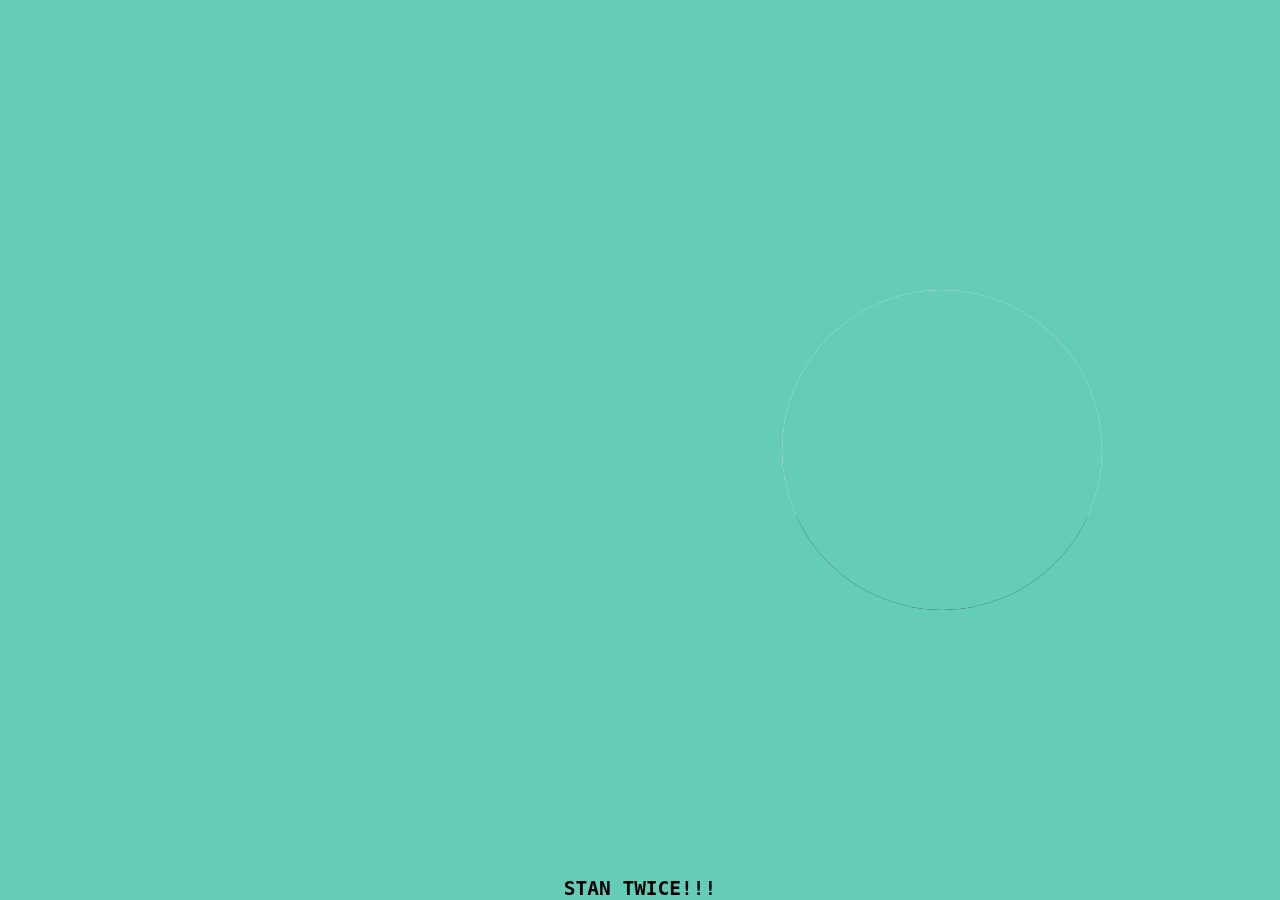
<file: index.html>
<!DOCTYPE html>
<html lang="en">
    
<head>
    <meta charset="UTF-8">
    <meta http-equiv="X-UA-Compatible" content="IE=edge">
    <meta name="viewport" content="width=device-width, initial-scale=1.0">
    <title>Daniel</title>
    <link rel="stylesheet" type="text/css" media="screen" href="style.css">
</head>

<body>

<header class="header">
    <a href="#" class="logo">iTzoncE</a>

     <nav class="navbar"> 
          <a href="index.html">Home</a>
          <a href="aboutme.html">About Me</a>
          <a href="portfolio.html">Portfolio</a>
          <a href="contact.html">Contact</a>
     </nav>
</header>

<section class="home">
    <div class="home-content">
        <h1>Hello, I'm Joshua Daniel</h1>
        <h3>I'am a BSIT Student</h3>
        <p>Welcome to My Portfolio</p>
    </div>
    
    <div class="container-image">
        <div class="image">
            <img src="home.jpg" alt="pfp">
        </div>
    </div>
</section>

<div class="footer">
    <h2>STAN TWICE!!!</h2>
</div>
  

</body>
</html>
</file>
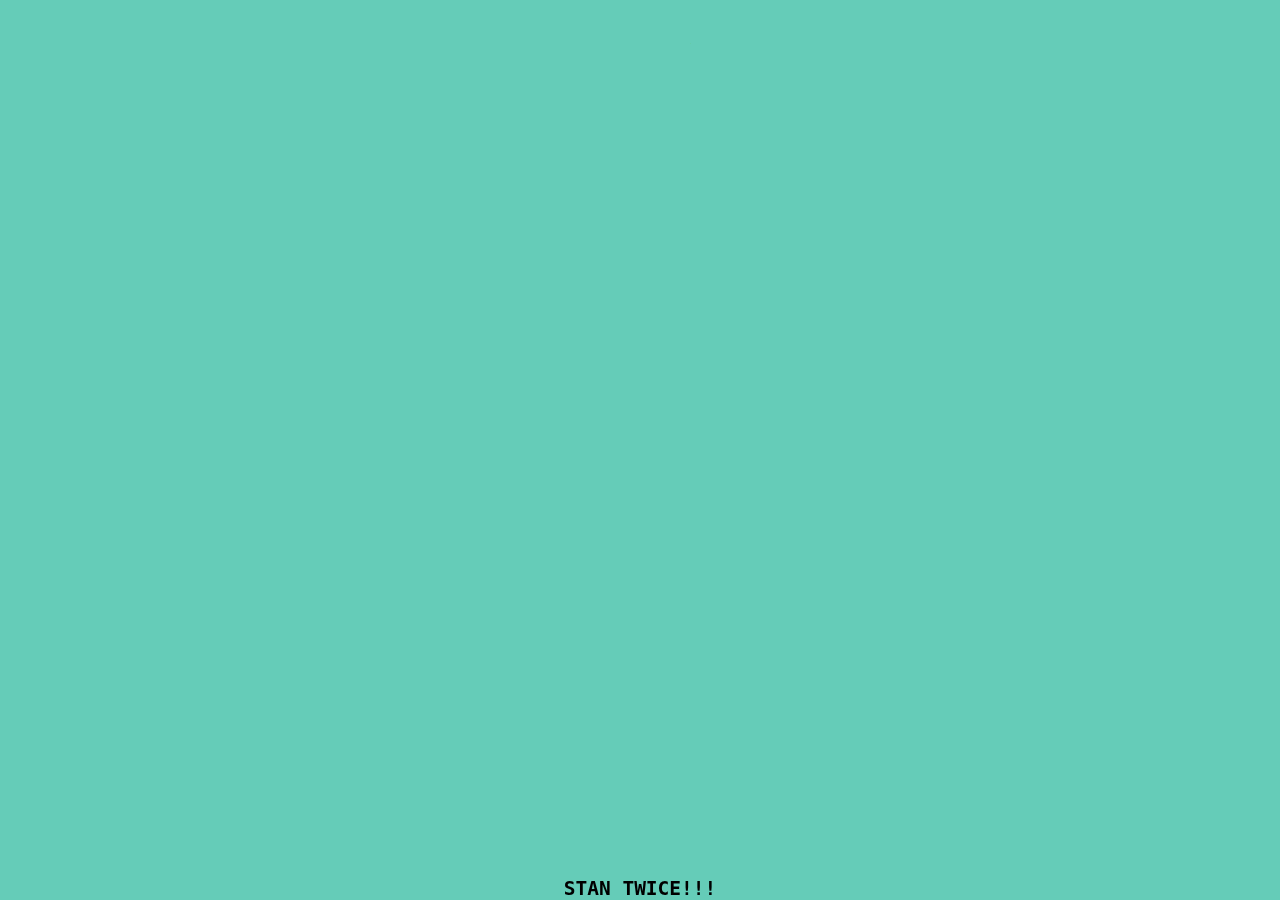
<file: aboutme.html>
<!DOCTYPE html>
<html lang="en">

<head>
    <meta charset="UTF-8">
    <meta http-equiv="X-UA-Compatible" content="IE=edge">
    <meta name="viewport" content="width=device-width, initial-scale=1.0">
    <title>Daniel</title>
    <link rel="stylesheet" type="text/css" media="screen" href="style.css">
    <link rel="stylesheet" type="text/css" media="screen" href="style1.css">
</head>

<body>

<header class="header">
    <a href="#" class="logo">iTzoncE</a>

     <nav class="navbar"> 
          <a href="index.html">Home</a>
          <a href="aboutme.html">About Me</a>
          <a href="portfolio.html">Portfolio</a>
          <a href="contact.html">Contact</a>
     </nav>
</header>

<section class="aboutme">
    <div class="aboutme-content">
        <h2><em>-About Me-</em></h2>
        <p>Hello, my name is Joshua Daniel Chavez. I am a 22-year-old student at Batangas State University (Lipa Campus) pursuing a Bachelor of Science in Information & Technology. 
        One day, I want to work as a game developer/designer. My goal is to create a relaxing game for users to help them. 
        Although I'm not very skilled in programming, I'm eager to learn. 
        I'm a multistan who loves several different groups in K-pop, and I enjoy listening to their music in my free time.</p>
    </div>
</section>

<div class="footer">
    <h2>STAN TWICE!!!</h2>
</div>

</body>
</html>
</file>
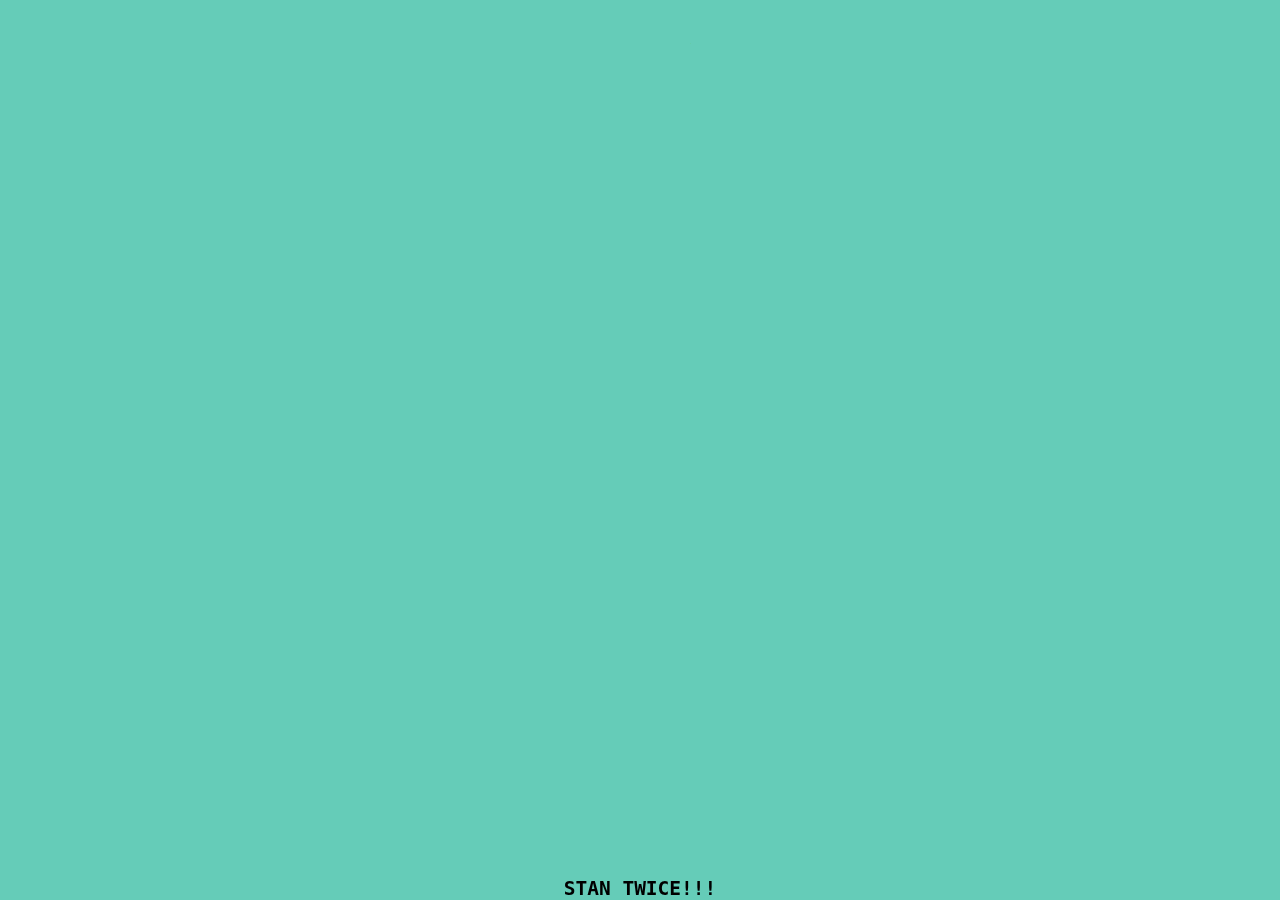
<file: contact.html>
<!DOCTYPE html>
<html lang="en">

<head>
    <meta charset="UTF-8">
    <meta http-equiv="X-UA-Compatible" content="IE=edge">
    <meta name="viewport" content="width=device-width, initial-scale=1.0">
    <title>Daniel</title>
    <link rel="stylesheet" type="text/css" media="screen" href="style.css">
    <link rel="stylesheet" type="text/css" media="screen" href="style3.css">
    <link href='https://unpkg.com/boxicons@2.1.4/css/boxicons.min.css' rel='stylesheet'>
</head>

<body>

<header class="header">
    <a href="#" class="logo">iTzoncE</a>

     <nav class="navbar"> 
          <a href="index.html">Home</a>
          <a href="aboutme.html">About Me</a>
          <a href="portfolio.html">Portfolio</a>
          <a href="contact.html">Contact</a>
     </nav>
</header>

<section class="contact">
    <div class="contact-container">
        <div class="contact-content">
            <h2><em>My Socials</em></h2>      
            <h3><em>Email: joshuadanielchavez97@gmail.com</em></h3>
        </div>

        <div class="contact-socmed">
            <ul>
                <li><a href="https://www.facebook.com/joshuadaniel.chavez.1?mibextid=ZbWKwL"><i class='bx bxl-facebook'></i></a></li>
                <li><a href="https://github.com/iTzoncE"><i class='bx bxl-github'></i></a></li>
                <li><a href="https://www.linkedin.com/in/daniel-chavez-066036306/"><i class='bx bxl-linkedin'></i></a></li>
                <li><a href="https://open.spotify.com/user/22fk2w2rcm7byokgab4tclhua?si=b450e727821d43f0"><i class='bx bxl-spotify'></i></a></li>
            </ul>
        </div>
    </div>
</section>

<div class="footer">
    <h2>STAN TWICE!!!</h2>
</div>

</body>
</html>
</file>
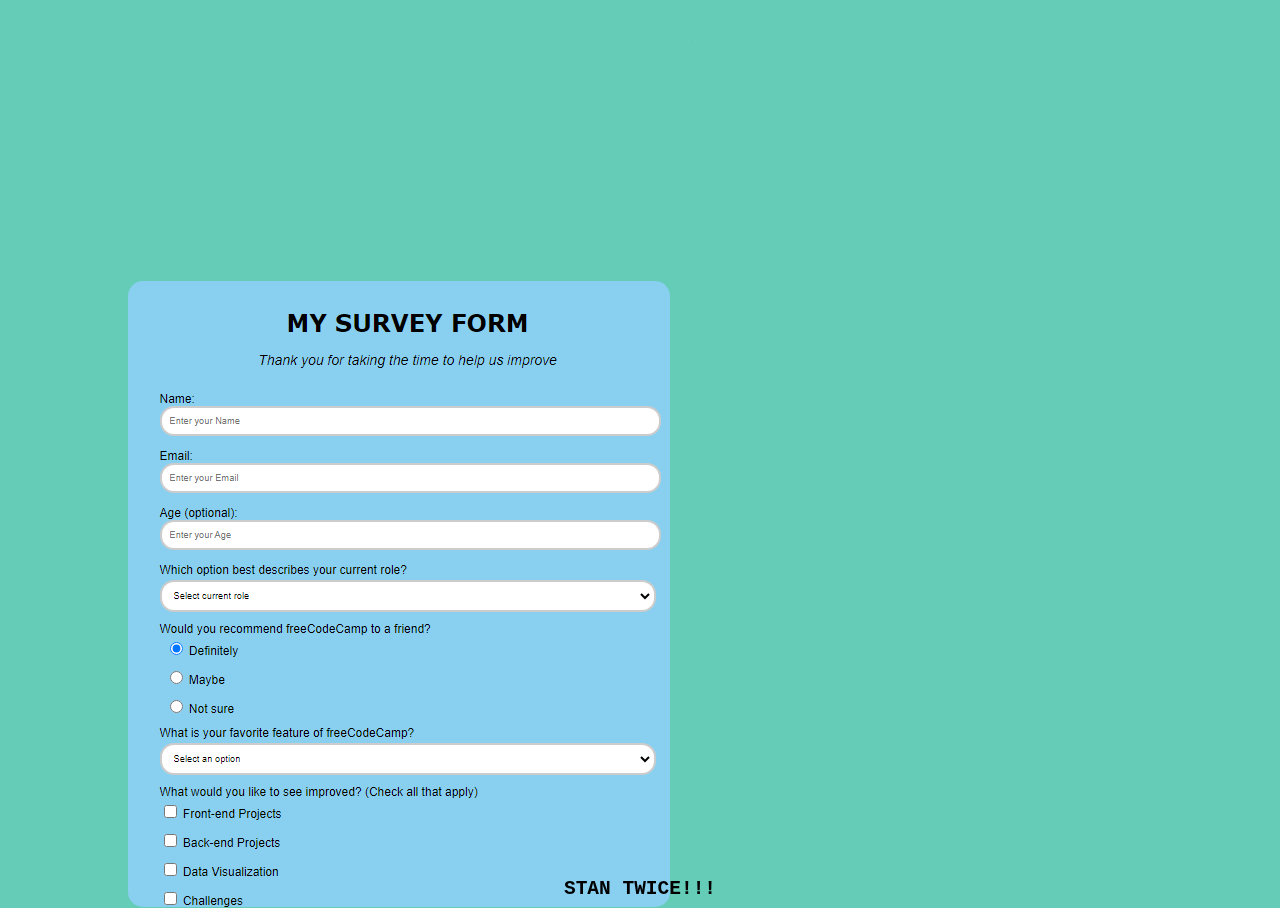
<file: portfolio.html>
<!DOCTYPE html>
<html lang="en">

<head>
    <meta charset="UTF-8">
    <meta http-equiv="X-UA-Compatible" content="IE=edge">
    <meta name="viewport" content="width=device-width, initial-scale=1.0">
    <title>Daniel</title>
    <link rel="stylesheet" type="text/css" media="screen" href="style.css">
    <link rel="stylesheet" type="text/css" media="screen" href="style2.css">
</head>

<body>

<header class="header">
    <a href="#" class="logo">iTzoncE</a>

     <nav class="navbar"> 
          <a href="index.html">Home</a>
          <a href="aboutme.html">About Me</a>
          <a href="portfolio.html">Portfolio</a>
          <a href="contact.html">Contact</a>
     </nav>
</header>

<section class="portfolio">
    <div class="portfolio-content">
        <h1>My Project/s</h1>
        <a href="https://github.com/iTzoncE/sampleform" class="survey_link" target="_blank">My First Survey Form</a>
        <img src="survey.png" alt="Survey Image" class="survey-image">
        <a href="https://github.com/iTzoncE/Chavez-Malco-Mulleda" class="survey_link" target="blank">Task Management System for Students</a>
    </div>
</section>

<div class="footer">
    <h2>STAN TWICE!!!</h2>
</div>

</body>
</html>
</file>
<file: style.css>
* {
    margin: 0;
    padding: 0;
    box-sizing: border-box;
    font-family: monospace;
}

body {
    background-color: #65ccb8;
    color: black;
}

.header {
    position: fixed;
    top: 0;
    left: 0;
    width: 100%;
    padding: 20px 10%;
    background: transparent;
    display: flex;
    justify-content: space-between;
    align-items: center;
    z-index: 100;
}

.logo {
    position: relative;
    font-size: 2rem;
    color: #f2f2f2;
    text-decoration: none;
    font-weight: 600;   
}

.logo::before {
    content: '';
    position: absolute;
    top: 0;
    right: 0;
    width: 100%;
    height: 100%;
    background: #65ccb8;
    animation: show 1s ease forwards;
    animation-delay: .2s;
}

.navbar a {
    position: relative;
    font-size: 2rem;
    color: #182628;
    text-decoration: none;
    font-weight: 500 ;
    margin-left: 35px;
    transition: .3s;
}

.navbar::before {
    content: '';
    position: absolute;
    top: 0;
    right: 0;
    width: 100%;
    height: 100%;
    background: #65ccb8;
    animation: show 1s ease forwards;
    animation-delay: .1s;     
}

.navbar a:hover {
    color: #f2f2f2;
}

.navbar a::before {
    content: '';
    position: absolute;
    top: 0;
    right: 0;
    width: 100%;
    height: 100%;
    background: #65ccb8;
    animation: show 1s ease forwards;
    animation-delay: .10s;
}

.home {
    height: 100vh;
    background-size: cover;
    background-position: center;
    display: flex;
    align-items: center;
    padding: 0 10%;
}

.home-content {
    max-width: 700px;
}

.home-content h1 {
    color: #f2f2f2;
    position: relative;
    font-family: 'Courier New';
    font-size: 3.5rem;
    font-weight: 650;
    line-height: 1.2;
}

.home-content h1::before {
    content: '';
    position: absolute;
    top: 0;
    right: 0;
    width: 100%;
    height: 100%;
    background-color: #65ccb8;
    animation: show 1s ease forwards;
    animation-delay: 1.5s;     
}

.home-content h3 {
    color: #182628;
    position: relative;
    font-family: 'Courier New';
    font-size: 2.5rem;
    font-weight: 700;
}

.home-content h3::before {
    content: '';
    position: absolute;
    top: 0;
    right: 0;
    width: 100%;
    height: 100%;
    background-color: #65ccb8;
    animation: show 1s ease forwards;
    animation-delay: 3s;     
}

.home-content p {
    color: #182628;
    position: relative;
    font-family: 'Courier New';
    font-size: 1.2rem;
    margin: 20px 0 40px;
}

.home-content p::before {
    content: '';
    position: absolute;
    top: 0;
    right: 0;
    width: 100%;
    height: 100%;
    background-color: #65ccb8;
    animation: show 1s ease forwards;
    animation-delay: 3.8s;     
}

.container-image {
    display: flex;
    flex-wrap: wrap;
    justify-content: space-between;
    align-items: center;
    padding: 50px;
}

.image {
    position: relative;
    width: 25vw;
    height: 25vw;
    display: flex;
    justify-content: center;
    align-items: center;
    border-radius: 100%;
    overflow: hidden;
    margin-left: 150px;
}

.image::before {
    content: '';
    position: absolute;
    top: 0;
    right: 0;
    width: 100%;
    height: 100%;
    background-color: #65ccb8;
    animation: show 1s ease forwards;
    animation-delay: 4.5s;     
}

.image img {
    width: 200%;
    height: 100%;
    object-fit: cover;
}

.footer h2{
    position: fixed;
    left: 0;
    bottom: 0;
    width: 100%;
    text-align: center;
}

@keyframes show {
    100% {
        width: 0;
    }
}

@media (max-width: 768px) {
    .header {
        padding: 15px 5%;
    }
    
    .logo {
        font-size: 1.5rem;
    }

    .navbar a {
        font-size: 1.2rem;
        margin-left: 20px;
    }

    .home-content h1 {
        font-size: 2.5rem;
    }

    .home-content h3 {
        font-size: 2rem;
    }

    .container-image {
        flex-direction: column;
        align-items: center;
    }

    .image {
        margin-left: 0;
        margin-bottom: 20px;
        width: 50vw;
        height: 50vw;
    }
}

@media (max-width: 480px) {
    .header {
        padding: 10px 2%;
    }
    
    .logo {
        font-size: 1.2rem;
    }

    .navbar a {
        font-size: 1rem;
        margin-left: 10px;
    }

    .home-content h1 {
        font-size: 2rem;
    }

    .home-content h3 {
        font-size: 1.5rem;
    }

    .container-image {
        flex-direction: column;
        align-items: center;
    }

    .image {
        width: 70vw;
        height: 70vw;
    }
}
</file>
<file: style1.css>
.aboutme {
    position: static;
    top: 0%;
    left: 0%;
    padding: 20px 10%;
    height: 70vh;
    justify-content: space-between;
    background-position: center;
    display: flex;
    align-items: center;
    z-index: 100;
}

.aboutme-content {
    max-width: 700px;
}

.aboutme-content h2 {
    position: relative;
    padding: 5px;
    margin: 25px;
    font-size: 3.5rem;
    font-weight: 75;
    line-height: 1.2;
    font-family: 'Courier New';
}

.aboutme-content h2::before {
    content: '';
    position: absolute;
    top: 0;
    right: 0;
    width: 100%;
    height: 100%;
    background-color: #65ccb8;
    animation: show 1s ease forwards;
    animation-delay: 1.5s;     
}

.aboutme-content p {
    margin: 10px;
    position: absolute;
    margin-right: 50px;
    line-height: 1.5;
    font-family: verdana;
    font-size: 2rem;
    font-family: 'Courier New';
    
}

.aboutme-content p::before {
    content: '';
    position: absolute;
    top: 0;
    right: 0;
    width: 100%;
    height: 100%;
    background-color: #65ccb8;
    animation: show 1s ease forwards;
    animation-delay: 2.5s;     
}

@media (max-width: 768px) {
    .aboutme-content h2 {
        font-size: 2rem;
    }

    .aboutme-content p {
        font-size: 1.5rem;
    }
}
</file>
<file: style3.css>
.contact {
    height: 50vh; 
    background-size: cover;
    background-position: center;
    justify-content: center;
    display: flex;
    align-items: center;
    padding: 0 10%;
}

.contact-container {
  text-align: center;
}

.contact-content {
    text-align: center;
}

.contact-content h2 {
    padding-top: 30%;
    padding-bottom: 5%;
    color: #f2f2f2;
    position: relative;
    font-family: 'Courier New';
    font-size: 55px;
    font-weight: 650;
    line-height: 1.2;
}

.contact-content h2::before {
    content: '';
    position: absolute;
    top: 0;
    right: 0;
    width: 100%;
    height: 100%;
    background-color: #65ccb8;
    animation: show 1s ease forwards;
    animation-delay: 1s;     
}

.contact-content h3 {
    padding-bottom: 5%;
    color: #f2f2f2;
    position: relative;
    font-family: 'Courier New';
    font-size: 25px;
    font-weight: 650;
    line-height: 1.2;
}

.contact-content h3::before {
  content: '';
  position: absolute;
  top: 0;
  right: 0;
  width: 100%;
  height: 100%;
  background-color: #65ccb8;
  animation: show 1s ease forwards;
  animation-delay: 2.5s;     
}

.contact-socmed {
  margin-top: auto;
  text-align: center;
}

.contact-socmed li {
  list-style: none;
  display: inline-block;
  margin: 0 10px;
}

.contact-socmed li a {
  text-decoration: none;
  color: #333;
  font-size: 30px;
  display: inline-block;
  padding: 15px;
  transition: all 0.3s ease;
  border-radius: 50%;
  background-color: #f5f5f5;
  margin: 0 10px;
}

.contact-socmed li a::before {
  content: '';
  position: absolute;
  top: 0;
  right: 0;
  width: 100%;
  height: 100%;
  background-color: #65ccb8;
  animation: show 2s ease forwards;
  animation-delay: 1s;     
}

.contact-socmed li a:hover {
  color: #fff;
  background-color: #65ccb8;
  transform: translateY(-5px);
}

@media (max-width: 768px) {
  .contact-content h2 {
    font-size: 3rem;
  }

  .contact-content h3 {
    font-size: 2rem;
  }

  .contact-socmed li a {
    flex-direction: column;
    align-items: center;
    margin-left: 0;
  }
}

@media (max-width: 480px) {
  .contact-content h2 {
    font-size: 1.5rem;
  }

  .contact-content h3 {
    font-size: 2rem;
  }

}
</file>
<file: style2.css>
.portfolio {
    height: 45vh; 
    background-size: cover;
    background-position: center;
    display: flex;
    align-items: center;
    padding: 0 10%;
}

.portfolio-content {
    max-width: 700px;
}

.portfolio-content h1 {
    color: #f2f2f2;
    position: relative;
    font-family: 'Courier New';
    font-size: 3.5rem;
    font-weight: 650;
    line-height: 1.2;
}

.portfolio-content h1::before {
    content: '';
    position: absolute;
    top: 0;
    right: 0;
    width: 100%;
    height: 100%;
    background-color: #65ccb8;
    animation: show 1s ease forwards;
    animation-delay: 1.5s;     
}

.survey_link {
    position: relative;
    display: inline-block;
    padding: 10px 20px;
    background-color: #f2f2f2;
    color: #333;
    text-decoration: none;
    border-radius: 5px;
    font-size: 16px;
    margin-top: 15px;
    transition: background-color 0.3s ease, transform 0.3s ease;
}

.survey_link::before {
    content: '';
    position: absolute;
    top: 0;
    right: 0;
    width: 100%;
    height: 100%;
    background-color: #65ccb8;
    animation: show 1s ease forwards;
    animation-delay: 2.5s;     
}

.survey_link:hover {
    color: #fff;
    background-color: #65ccb8;
    transform: translateY(-5px);
}

.survey-image {
    position: absolute;
    display: flex;
    margin-top: 25px;
    max-width: 100%; 
    height: auto; 
    border-radius: 15px; 
}

.survey-image::before {
    content: '';
    position: relative;
    top: 0;
    right: 0;
    width: 100%;
    height: 100%;
    background-color: #65ccb8;
    animation: show 1s ease forwards;
    animation-delay: 3s;
}

@media (max-width: 768px) {
    .portfolio-content h1 {
        font-size: 3rem;
    }

    .portfolio-content a {
        font-size: 1.5rem;
    }

    .survey-image {
        margin-left: 0;
        margin-top: 50px;
        padding-top: 10px;
        margin-bottom: 50px;
        width: 75vw;
        height: 75vw;
    }
}
</file>
